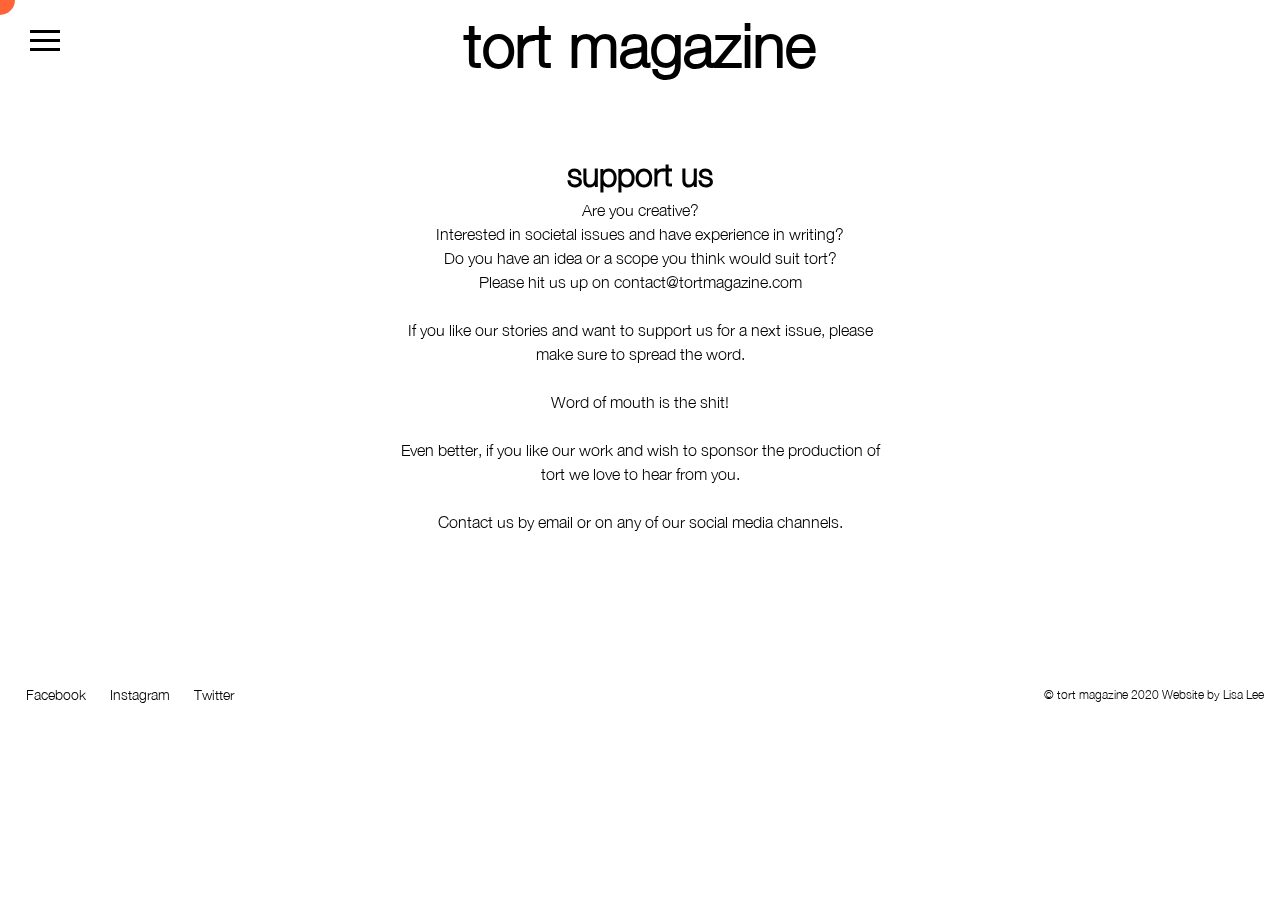
<file: support.html>
<!doctype html>
<html lang="en">
    <head>
        <meta charset="utf-8">
        <meta http-equiv="x-ua-compatible" content="ie=edge">
        <title>tort magazine</title>

        <link id="master-css" type="text/css" rel="stylesheet" href="css/style-main.css">
        <link id="support-css" type="text/css" rel="stylesheet" href="css/style-support.css">

        
        <meta name="description" content="TORT is a magazine about engagement and societal change. n honest and in-depth portraits we get to know individuals who want to improve our society through their legal, cultural, academical, political, personal (or an intersection of these) engagements.">
        <meta name="viewport" content="width=device-width, initial-scale=1">

        <!-- Mobile Devices General -->
        <meta http-equiv="cleartype" content="on" /> 
        <meta name="HandheldFriendly" content="True" /> 
        <meta name="MobileOptimized" content="320" />

        <!-- Apple -->
        <meta name="apple-mobile-web-app-capable" content="yes" /> 
        <meta name="apple-mobile-web-app-status-bar-style" content="white" /> 
        <meta name="apple-mobile-web-app-title" content="Frontpage">

        <meta name="mobile-web-app-capable" content="yes" />
    </head>
    <body>
    <!-- preloader
    ================================================== -->
    <div id="preloader">
        <div id="loader" class="dots-fade">
            <div></div>
            <div></div>
            <div></div>
        </div>
    </div>

    <div id="top" class="s-wrap site-wrapper">

        <header>
            <div class="logo">
                <h1>tort magazine</h1>
            </div>

            <a href="#" class="menu-toggle">
                <div class="menu-icon">
                  <span></span>
                  <span></span>
                  <span></span>
                  <span></span>
              </div>
          </a>
      </header>

    <!-- toggle menu
    ================================================== -->
    <div class="menu">
        <nav class="website">
            <a href="index.html">home</a>
            <a href="about4.html">about</a>
            <a href="blog.html">blog</a>
            <a href="support.html" class="selected">support us</a>
        </nav>  
        
        <nav class="social">
            <a href="https://www.facebook.com/tortmagazine/">facebook</a>
            <a href="https://www.instagram.com/tort_magazine/">instagram</a>
            <a href="https://www.twitter.com/tortmagazine/">twitter</a>
        </nav> 
    </div>
    <!-- site content
    ================================================== -->
    <section class="support">
        <h2 class="support-us">support us</h2>
        <p class="support-copy">
            Are you creative?<br>
            Interested in societal issues and have experience in writing?<br>
            Do you have an idea or a scope you think would suit tort?<br>
            Please hit us up on <a href="contact@tortmagazine.com">contact@tortmagazine.com</a><br><br>
            If you like our stories and want to support us for a next issue, please make sure to spread the word.<br><br>
            Word of mouth is the shit!<br><br>
            Even better, if you like our work and wish to sponsor the production of tort we love to hear from you.<br><br>
            Contact us by email or on any of our social media channels.
        </p>
    </section>
    <footer>
        <nav class="footer">
            <a href="https://www.facebook.com/tortmagazine/">Facebook</a>
            <a href="https://www.instagram.com/tort_magazine/">Instagram</a>
            <a href="https://twitter.com/TORTmagazine">Twitter</a>
        </nav>

        <p class="copyright">&copy; tort magazine 2020 Website by Lisa Lee</p>

    <div class="cursor"></div>
    </footer>
        <script src='js/jquery.js'></script>
        <script src='js/main.js'></script>
        <script src='js/scroll.js'></script>
        <script src='js/cursor.js'></script>
        <script src="js/menu-icon.js"></script>
        <script src='js/transitions.js'></script>
    </body>
</html>
</file>
<file: css/style-main.css>
@font-face {
  font-family: HelveticaNeueLight;
  src: url(fonts/HelveticaNeueLight.ttf);
}
@font-face {
  font-family: HelveticaNeueBold;
  src: url(fonts/HelveticaNeueBold.ttf);
}
@import url('https://fonts.googleapis.com/css?family=Nothing+You+Could+Do&display=swap');
/* @import url('https://fonts.googleapis.com/css?family=Poppins:100,200,300,400,500,600,700,800,900&display=swap'); */

*{
  margin:0;
  padding:0;
  box-sizing: border-box;
}

body {
  font-family: 'HelveticaNeueLight', sans-serif;
	font-size: 12px;
	line-height: 1.5;
	color: #000;
	margin: 0 auto 0 auto;
	width: 100%;
}

header{
  overflow: hidden;
  position: fixed;
  z-index: 10000;
  top: 0;
  left: 0;
  width: 100%;
  transition: all 1s ease;
}

.hidden{
  float: right;
  transform: translateY(-100%);
}
header .logo{
  text-align: center;
  padding: 0 0 0 0px;
}
h1 {
  font-size: 60px;
  margin-top:0px;
}

h2{
  font-size: 32px;
}

/*menu*/
.menu-toggle {
  position: absolute;
  top: 30px;
  left: 30px;
  z-index: 10;
}

.menu-icon {
  width: 30px;
  height: 30px;
  margin:0;
  -webkit-transform: rotate(0deg);
  -moz-transform: rotate(0deg);
  -o-transform: rotate(0deg);
  transform: rotate(0deg);
  -webkit-transition: .5s ease-in-out;
  -moz-transition: .5s ease-in-out;
  -o-transition: .5s ease-in-out;
  transition: .5s ease-in-out;
  cursor: pointer;
}

.menu-icon span{
  display: block;
  position: absolute;
  z-index: 10;
  height: 3px;
  width: 100%;
  background: #000;
  opacity: 1;
  left: 0;
  -webkit-transform: rotate(0deg);
  -moz-transform: rotate(0deg);
  -o-transform: rotate(0deg);
  transform: rotate(0deg);
  -webkit-transition: .25s ease-in-out;
  -moz-transition: .25s ease-in-out;
  -o-transition: .25s ease-in-out;
  transition: .25s ease-in-out;
}

.menu-icon span:nth-child(1) {
  top: 0px;
}

.menu-icon span:nth-child(2),.menu-icon span:nth-child(3) {
  top: 9px;
}

.menu-icon span:nth-child(4) {
  top: 18px;
}

.menu-icon.open span:nth-child(1) {
  top: 18px;
  width: 0%;
  left: 50%;
}

.menu-icon.open span:nth-child(2) {
  -webkit-transform: rotate(45deg);
  -moz-transform: rotate(45deg);
  -o-transform: rotate(45deg);
  transform: rotate(45deg);
}

.menu-icon.open span:nth-child(3) {
  -webkit-transform: rotate(-45deg);
  -moz-transform: rotate(-45deg);
  -o-transform: rotate(-45deg);
  transform: rotate(-45deg);
}

.menu-icon.open span:nth-child(4) {
  top: 18px;
  width: 0%;
  left: 50%;
}

.menu-icon.open span{
  background: #000;
  position: absolute;
  z-index: 100;
}
.menu {
  background-color: #ff6338;
  width: 400px;
  position: fixed;
  top: 0;
  left: 0;
  height: 100%;
  /*   this will hide our menu off the screen */
  transform: translateX(-100%);
  transition: transform 1s ease;
  z-index: 2;
}
.menu a{
  display: block;
  text-decoration: none;
  color: #000;
}
.menu a:hover{
  transition: all 1s;
  color:#fff/*#fbff47*/;
}
.website{
  position: absolute;
  left: 0;
  text-align: left;
  top: 22%;
  transform: translateY(-50%);
}
.social{
  position: absolute;
  text-align: left;
  left: 0;
  top: 37%;
  transform: translateY(-3%);
}
.website a{
  font-size: 20px;
  line-height: 1.5;
  margin-left: 30px;
}
.social a{
  font-size: 20px;
  line-height: 1.5;
  margin-left: 30px;
}
.open{
  transform: translateX(0);
}

.website a.selected{
  color:#fff;
  display: inline-block;
  position: relative;
}

.website a.selected::before {
    content: '.';
    display: inline-block;

    position: absolute;
    bottom: -0.3em;
    left: 0;

    text-align: center;
    width: 100%;
}




/*footer*/
footer{
  /* position: absolute;
  bottom:0; */
  width:100%;
  padding-bottom: 0.5rem;
  align-content: space-between;
  display:flex;
  }

.copyright{
  margin: auto 1rem auto auto;
  color: #000;
  font-size:12px;
}

footer nav{
  margin: auto 0 auto 1rem;
  display:inline-block;
  font-size:14px;
  z-index: 2;
}

footer a{
  text-decoration: none;
  color: #000;
  margin:0 10px 0 10px;

}
footer a:hover{
  color: rgb(255, 65, 5, 0.85); 
  transition: all 0.5s;
}

/*cursor*/
@keyframes heartbeat{
  0% { transform: translate(-50%, -50%) scale(1);}
  50% { transform: translate(-50%, -50%) scale(1.5);}
  100% { transform: translate(-50%, -50%) scale(1);}
}

.cursor{
 background-color: #ff6338;
 width: 30px;
 height:30px;
 border-radius: 50%;
  
 position: absolute;
 top: 0;
 left: 0;
 transform: translate(-50%, -50%);
  
 mix-blend-mode: difference;
 animation: heartbeat 2s infinite;
}


@media screen and (max-width:700px){
  h1{
    font-size:30px;
  }
  h2{
    font-size:24px;
  }
  .support-copy{
    padding:2rem;
  }
  footer{
    
    
  }
}
</file>
<file: css/style-support.css>
/*support*/

.support{
  max-width:500px;
  text-align: center;;
  margin: 150px auto;
}
.support-copy{
  font-size: 16px;
  
}
.support-copy a{
  text-decoration: none;
  font-style: normal;
  color:#000;
  
  font-size: 16px;
}

.support-copy a:hover{
  color:#ff6338;
  transition: all 0.5s;
}
.top{
  text-align: center;
}
.top a{
  color:red;
}
</file>
